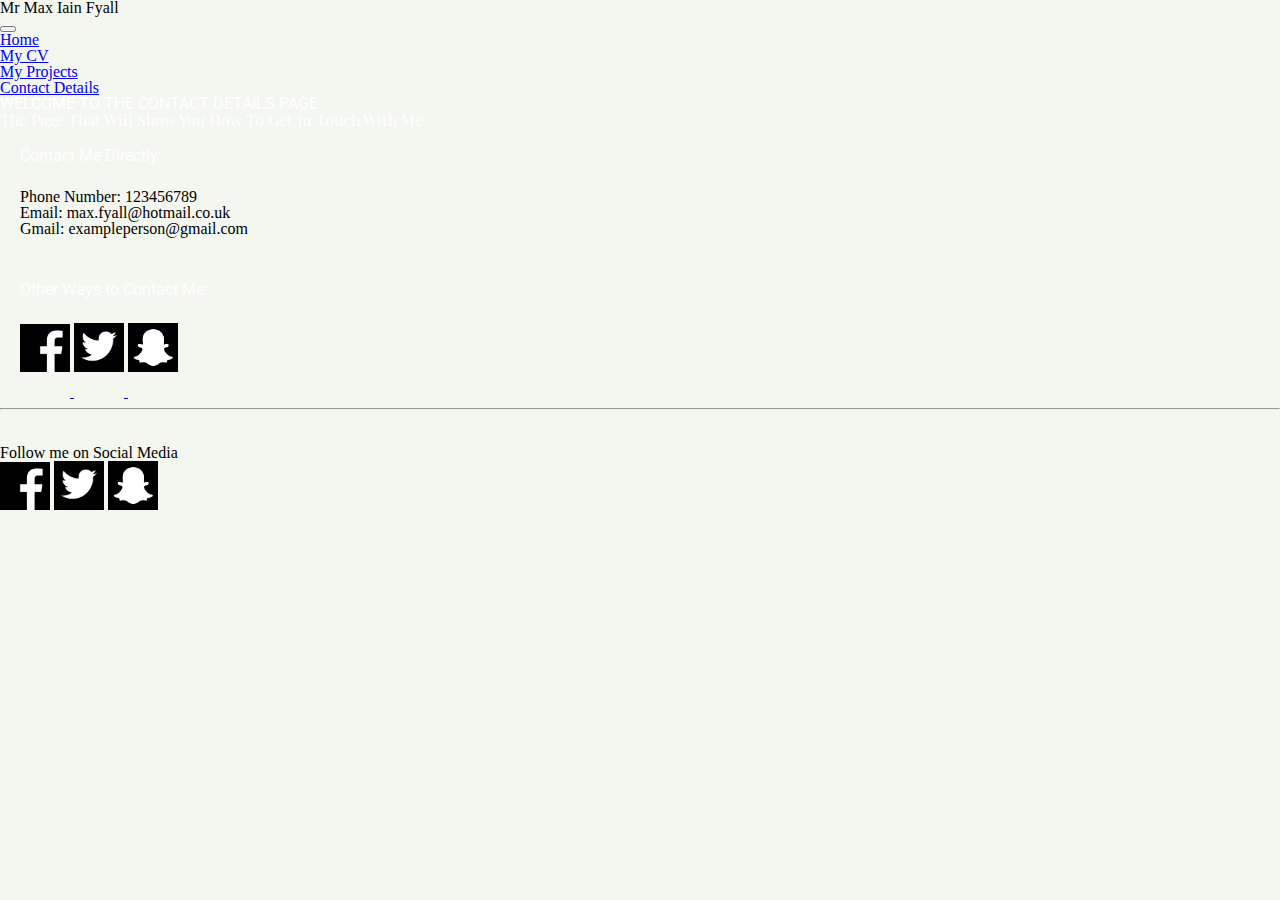
<file: Contact.html>
<!DOCTYPE html>
<html lang="en" dir="ltr">

<head>
  <meta charset="utf-8">
  <!-- Title of page -->
  <title>Contact Information</title>

  <!-- Link to css file to reset all css of base page -->
  <link rel="stylesheet" href="reset.css">

  <!-- Responsive Meta Tag, implemented from bootstrap documentation -->
  <meta name="viewport" content="width=device-width, initial-scale=1, shrink-to-fit=no">

  <!-- Link to stylesheet for bootstrap framework, implemented from bootstrap documentation, all bootstrap documentation implemented has been edited to show what I want -->
  <link rel="stylesheet" href="https://stackpath.bootstrapcdn.com/bootstrap/4.1.3/css/bootstrap.min.css" integrity="sha384-MCw98/SFnGE8fJT3GXwEOngsV7Zt27NXFoaoApmYm81iuXoPkFOJwJ8ERdknLPMO" crossorigin="anonymous">

  <!-- Link to my css style sheet -->
  <link rel="stylesheet" href="master.css">

  <!-- Bootstrap scripts to allow bootstrap elements to work, implemented from bootstrap documentation -->
  <script src="https://code.jquery.com/jquery-3.3.1.slim.min.js" integrity="sha384-q8i/X+965DzO0rT7abK41JStQIAqVgRVzpbzo5smXKp4YfRvH+8abtTE1Pi6jizo" crossorigin="anonymous"></script>
  <script src="https://cdnjs.cloudflare.com/ajax/libs/popper.js/1.14.3/umd/popper.min.js" integrity="sha384-ZMP7rVo3mIykV+2+9J3UJ46jBk0WLaUAdn689aCwoqbBJiSnjAK/l8WvCWPIPm49" crossorigin="anonymous"></script>
  <script src="https://stackpath.bootstrapcdn.com/bootstrap/4.1.3/js/bootstrap.min.js" integrity="sha384-ChfqqxuZUCnJSK3+MXmPNIyE6ZbWh2IMqE241rYiqJxyMiZ6OW/JmZQ5stwEULTy" crossorigin="anonymous"></script>

</head>

<body>
  <!-- Header and section tags used to make code more readable -->
  <header>

    <!-- NavBar of Webpage implemented from bootstrap documentation, edited to suit my webpage-->
    <section>
      <nav class="navbar navbar-expand-lg navbar-dark bg-dark">
        <div class="container">
          <div class="navbar-brand mb-0 h1">
            <a class="navbar-brand">Mr Max Iain Fyall</a>
          </div>


          <button class="navbar-toggler" type="button" data-toggle="collapse" data-target="#navbarNav" aria-controls="navbarNav" aria-expanded="false" aria-label="Toggle navigation">
            <span class="navbar-toggler-icon"></span>
          </button>
          <div class="collapse navbar-collapse" id="navbarNav">
            <ul class="navbar-nav ml-auto">
              <li class="nav-item">
                <!-- Takes user to Homepage once Home is clicked in NavBar -->
                <a class="nav-link" href="index.html">Home</a>
              </li>
              <li class="nav-item">
                <!-- Takes user to CV page when My CV is clicked in NavBar -->
                <a class="nav-link" href="CV.html">My CV</a>
              </li>
              <li class="nav-item">
                <!-- Takes user to Projects Page when My Projects is clicked in NavBar-->
                <a class="nav-link" href="Projects.html">My Projects</a>
              </li>
              <li class="nav-item">
                <!-- Takes user to Contact Details page when clicked -->
                <a class="nav-link" href="Contact.html">Contact Details</a>
              </li>
            </ul>
          </div>
        </div>

        <!-- End of NavBar -->
      </nav>
    </section>

    <section>

      <!-- jumbotron implemented from bootstrap documentation -->
      <div class="jumbotron jumbotron-fluid">
        <!-- Container, row and column class implemented from bootstrap grid system documentation -->
        <div class="container">
          <h1 class="display-4 text-center font-weight-bold">WELCOME TO THE CONTACT DETAILS PAGE</h1>
          <p class="lead text-center">The Page That Will Show You How To Get In Touch With Me</p>
        </div>
      </div>
    </section>

    <!-- End of header -->
  </header>

  <!-- Main and section tags used to improve readablilty -->
  <main>

    <!-- 1st Section of Main -->
    <section>

      <!-- bg-dark used to give black darker barkground to certain elements -->
      <div class="container bg-dark">
        <div class="row">

          <!-- Padding class, creates space to make page more appealing -->
          <div class="padding">
            <h1 style="margin-bottom:25px;">Contact Me Directly:</h1>

            <!-- List group used for better organisation of grades, implemented from bootstrap documentation -->
            <ul class="list-group">
              <li class="list-group-item text-dark">Phone Number: 123456789</li>
              <li class="list-group-item text-dark">Email: max.fyall@hotmail.co.uk</li>
              <li class="list-group-item text-dark">Gmail: exampleperson@gmail.com</li>
            </ul>
          </div>
        </div>
      </div>

<!-- End of 1st Section -->
      </section>

<!-- 2nd Section of main -->
      <section>

        <div class="container bg-dark">
        <div class="row">
          <div class="padding">

            <h1 style="margin-bottom:25px; margin-top:25px;">Other Ways to Contact Me:</h1>

            <a href="https://www.facebook.com/"><img src="facebook-brands.jpg" alt="https://picsum.photos/500/600/?random" class="img-thumbnail bg-dark" style="max-width: 50px; max-height: 50px; margin-bottom:25px;">

              <a href="https://twitter.com/Twitter?ref_src=twsrc%5Egoogle%7Ctwcamp%5Eserp%7Ctwgr%5Eauthor"><img src="twitter-square-brands.jpg" alt="https://picsum.photos/500/600/?random" class="img-thumbnail bg-dark" style="max-width: 50px; max-height: 50px; margin-bottom:25px;">

                <a href="https://accounts.snapchat.com/accounts/login?continue=https%3A%2F%2Faccounts.snapchat.com%2Faccounts%2Fwelcome"><img src="snapchat-square-brands.jpg" alt="https://picsum.photos/500/600/?random" class="img-thumbnail bg-dark"
                    style="max-width: 50px; max-height: 50px; margin-bottom:25px;">
          </div>
        </div>
      </div>

<!-- End od 2nd Section -->
    </section>

<!-- End of Main Section-->
  </main>

  <!-- Start of footer -->
  <footer>
<!-- hr tag used to create a line to sperate footer from rest of page -->
    <hr class="my-4">

    <!-- Space class created to push footer up from bottom of page -->
    <div class="space">
      <div class="container">
        <div class="row">
          <!-- Footer contains links to my social media pages -->
          <div class="navbar-brand col mb-0 h3" style="padding-top:10px;">

            <a>Follow me on Social Media</a>
          </div>

          <div class="col-md-auto">

            <!-- Temporary links have been put in place just to show the links work -->
            <a href="https://www.facebook.com/"><img src="facebook-brands.jpg" alt="https://picsum.photos/500/600/?random" class="img-thumbnail bg-dark" style="max-width: 50px; max-height: 50px;"></a>

            <!-- I don't have accounts for some social networks like twitter, However I implemented it just to show I can implement link to a twitter page if i needed to-->
            <a href="https://twitter.com/Twitter?ref_src=twsrc%5Egoogle%7Ctwcamp%5Eserp%7Ctwgr%5Eauthor"><img src="twitter-square-brands.jpg" alt="https://picsum.photos/500/600/?random" class="img-thumbnail bg-dark" style="max-width: 50px; max-height: 50px;"></a>

            <a href="https://accounts.snapchat.com/accounts/login?continue=https%3A%2F%2Faccounts.snapchat.com%2Faccounts%2Fwelcome"><img src="snapchat-square-brands.jpg" alt="https://picsum.photos/500/600/?random" class="img-thumbnail bg-dark"
                style="max-width: 50px; max-height: 50px;"></a>

          </div>
        </div>
      </div>
    </div>
    <!-- End of footer -->
  </footer>

</body>

</html>
</file>
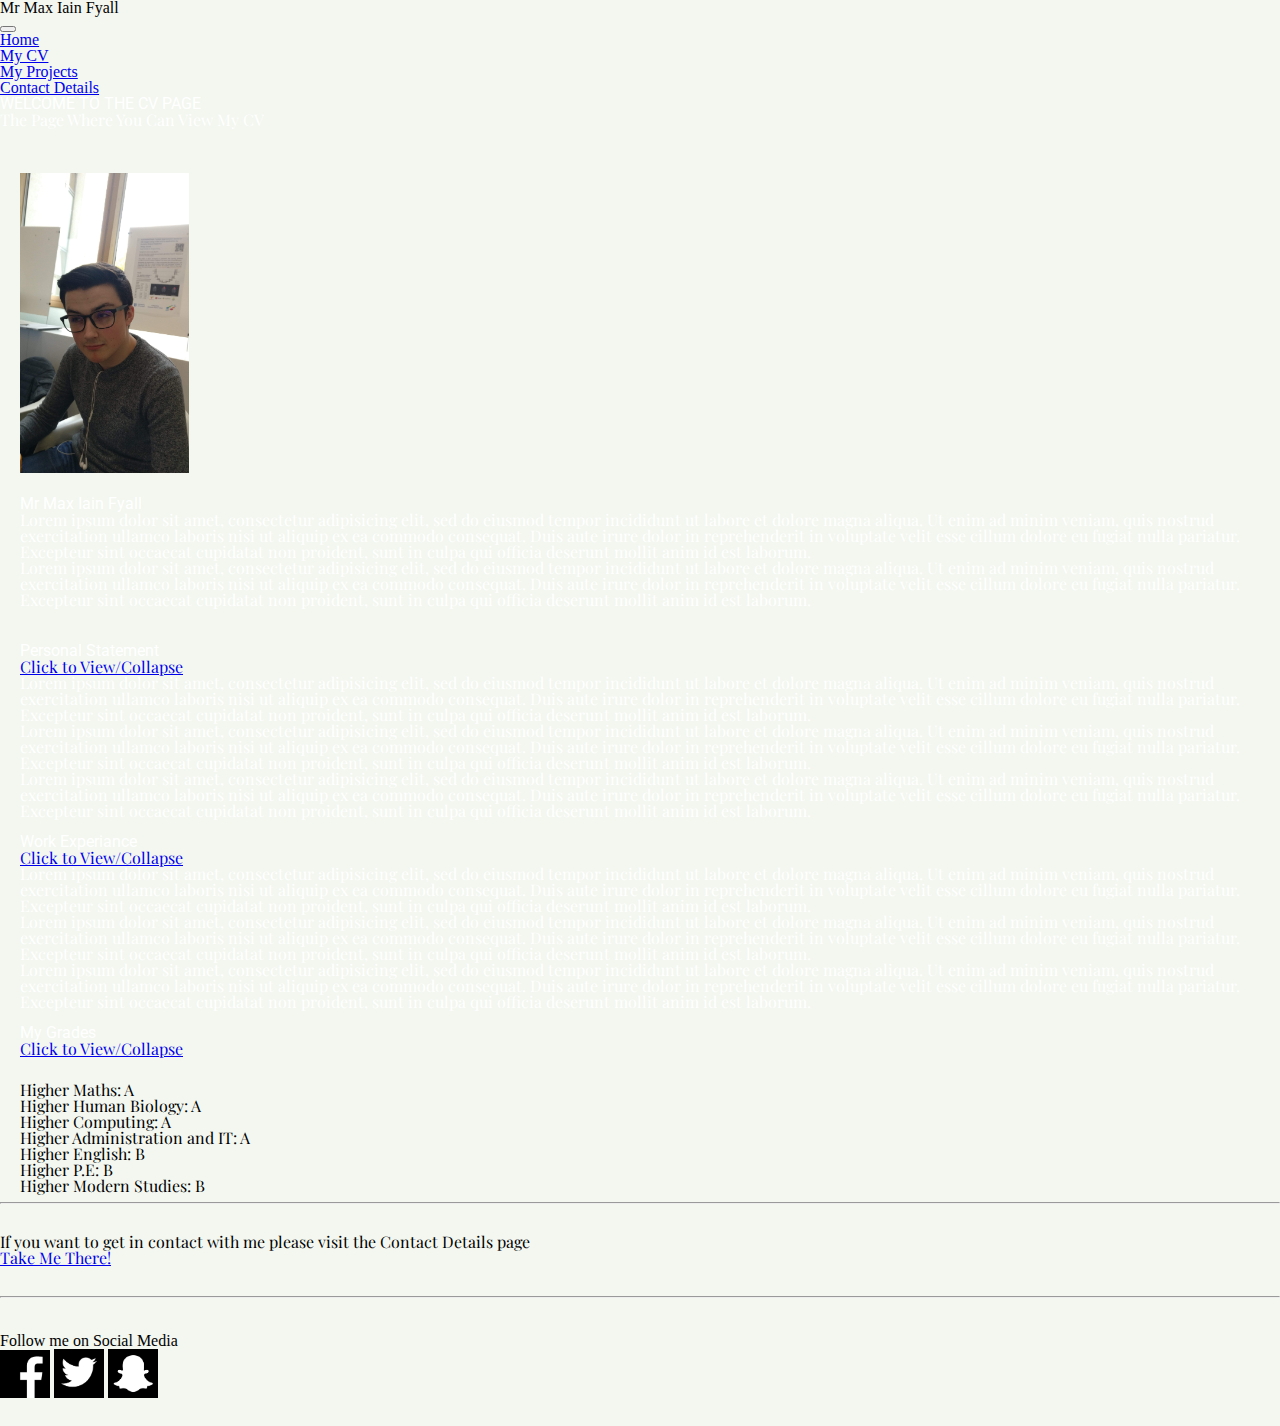
<file: CV.html>
<!DOCTYPE html>
<html lang="en" dir="ltr">

<head>
  <meta charset="utf-8">
  <!-- Title of Page -->
  <title>My CV</title>

  <!-- Link to css file to reset all css of base page -->
  <link rel="stylesheet" href="reset.css">

  <!-- Responsive Meta Tag, implemented from bootstrap documentation -->
  <meta name="viewport" content="width=device-width, initial-scale=1, shrink-to-fit=no">

  <!-- Link to stylesheet for bootstrap framework, implemented from bootstrap documentation, all bootstrap documentation implemented has been edited to show what I want -->
  <link rel="stylesheet" href="https://stackpath.bootstrapcdn.com/bootstrap/4.1.3/css/bootstrap.min.css" integrity="sha384-MCw98/SFnGE8fJT3GXwEOngsV7Zt27NXFoaoApmYm81iuXoPkFOJwJ8ERdknLPMO" crossorigin="anonymous">

  <!-- Link to my css style sheet -->
  <link rel="stylesheet" href="master.css">

  <!-- Bootstrap scripts to allow bootstrap elements to work, implemented from bootstrap documentation -->
  <script src="https://code.jquery.com/jquery-3.3.1.slim.min.js" integrity="sha384-q8i/X+965DzO0rT7abK41JStQIAqVgRVzpbzo5smXKp4YfRvH+8abtTE1Pi6jizo" crossorigin="anonymous"></script>
  <script src="https://cdnjs.cloudflare.com/ajax/libs/popper.js/1.14.3/umd/popper.min.js" integrity="sha384-ZMP7rVo3mIykV+2+9J3UJ46jBk0WLaUAdn689aCwoqbBJiSnjAK/l8WvCWPIPm49" crossorigin="anonymous"></script>
  <script src="https://stackpath.bootstrapcdn.com/bootstrap/4.1.3/js/bootstrap.min.js" integrity="sha384-ChfqqxuZUCnJSK3+MXmPNIyE6ZbWh2IMqE241rYiqJxyMiZ6OW/JmZQ5stwEULTy" crossorigin="anonymous"></script>

</head>

<body>
  <!-- Header and section tags used to make code more readable -->
  <header>

    <!-- NavBar of Webpage implemented from bootstrap documentation, edited to suit my webpage-->
    <section>
      <nav class="navbar navbar-expand-lg navbar-dark bg-dark">
        <div class="container">
          <div class="navbar-brand mb-0 h1">
            <a class="navbar-brand">Mr Max Iain Fyall</a>
          </div>

          <button class="navbar-toggler" type="button" data-toggle="collapse" data-target="#navbarNav" aria-controls="navbarNav" aria-expanded="false" aria-label="Toggle navigation">
            <span class="navbar-toggler-icon"></span>
          </button>
          <div class="collapse navbar-collapse" id="navbarNav">
            <ul class="navbar-nav ml-auto">
              <li class="nav-item">
                <!-- Takes user to Homepage once Home is clicked in NavBar -->
                <a class="nav-link" href="index.html">Home</a>
              </li>
              <li class="nav-item">
                <!-- Takes user to CV page when My CV is clicked in NavBar -->
                <a class="nav-link" href="CV.html">My CV</a>
              </li>
              <li class="nav-item">
                <!-- Takes user to Projects Page when My Projects is clicked in NavBar-->
                <a class="nav-link" href="Projects.html">My Projects</a>
              </li>
              <li class="nav-item">
                <!-- Takes user to Contact Details page when clicked -->
                <a class="nav-link" href="Contact.html">Contact Details</a>
              </li>
            </ul>
          </div>
        </div>

        <!-- End of NavBar -->
      </nav>
    </section>


    <!-- Section tag used to improve readablilty -->
    <section>
      <!-- jumbotron implemented from bootstrap documentation -->
      <div class="jumbotron jumbotron-fluid">
        <!-- Container, row and column class implemented from bootstrap grid system documentation -->
        <div class="container">
          <h1 class="display-4 text-center font-weight-bold">WELCOME TO THE CV PAGE</h1>
          <p class="lead text-center">The Page Where You Can View My CV</p>
        </div>
      </div>
    </section>
    <!-- End of header -->
  </header>

  <!-- Main and section tags used to improve readablilty -->
  <main>

    <section>
      <!-- bg-dark used to give black darker barkground to certain elements -->
      <div class="container bg-dark" style="margin-top:25px;">
        <div class="row">
          <!-- Padding class, creates space to make page more appealing -->
          <div class="padding">

            <!-- Media class and media body implemented from Bootstrap documentation -->
            <div class="media">
              <img class="align-self-center mr-3" src="home picture.jpeg" alt="Generic placeholder image" style="max-width:300px;
                max-height:300px">
              <div class="media-body">
                <h3 class="mt-0" style="padding-top:20px;">Mr Max Iain Fyall</h3>
                <p>Lorem ipsum dolor sit amet, consectetur adipisicing elit, sed do eiusmod tempor incididunt ut labore et dolore magna aliqua. Ut enim ad minim veniam, quis nostrud exercitation ullamco laboris nisi ut aliquip ex
                  ea
                  commodo consequat. Duis aute irure dolor in reprehenderit in voluptate velit esse cillum dolore eu fugiat nulla pariatur. Excepteur sint occaecat cupidatat non proident, sunt in culpa qui officia deserunt mollit anim id est
                  laborum.</p>
                <p class="mb-0">Lorem ipsum dolor sit amet, consectetur adipisicing elit, sed do eiusmod tempor incididunt ut labore et dolore magna aliqua. Ut enim ad minim veniam, quis nostrud exercitation ullamco laboris nisi ut
                  aliquip
                  ex
                  ea commodo consequat. Duis aute irure dolor in reprehenderit in voluptate velit esse cillum dolore eu fugiat nulla pariatur. Excepteur sint occaecat cupidatat non proident, sunt in culpa qui officia deserunt mollit anim id est
                  laborum.</p>
              </div>
            </div>
          </div>
        </div>
      </div>
    </section>

    <section>

      <div class="container bg-dark">

        <div class="padding">


            <!-- heading on top of collapsable bar -->
            <h2>Personal Statement</h2>
            <p>
              <a class="btn btn-primary" data-toggle="collapse" href="#collapseExample1" role="button" aria-expanded="false" aria-controls="collapseExample1">
                Click to View/Collapse
              </a>

            </p>

            <!-- Content inside collapsed box -->
            <div class="collapse" id="collapseExample1">
              <div class="card card-body bg-dark">
                <p>Lorem ipsum dolor sit amet, consectetur adipisicing elit, sed do eiusmod tempor incididunt ut labore et dolore magna aliqua. Ut enim ad minim veniam, quis nostrud exercitation ullamco laboris nisi ut aliquip ex ea commodo consequat. Duis aute irure dolor in reprehenderit in voluptate velit esse cillum dolore eu fugiat nulla pariatur. Excepteur sint occaecat cupidatat non proident, sunt in culpa qui officia deserunt mollit anim id est laborum.</p>
                <p>Lorem ipsum dolor sit amet, consectetur adipisicing elit, sed do eiusmod tempor incididunt ut labore et dolore magna aliqua. Ut enim ad minim veniam, quis nostrud exercitation ullamco laboris nisi ut aliquip ex ea commodo consequat. Duis aute irure dolor in reprehenderit in voluptate velit esse cillum dolore eu fugiat nulla pariatur. Excepteur sint occaecat cupidatat non proident, sunt in culpa qui officia deserunt mollit anim id est laborum.</p>
                <p>Lorem ipsum dolor sit amet, consectetur adipisicing elit, sed do eiusmod tempor incididunt ut labore et dolore magna aliqua. Ut enim ad minim veniam, quis nostrud exercitation ullamco laboris nisi ut aliquip ex ea commodo consequat. Duis aute irure dolor in reprehenderit in voluptate velit esse cillum dolore eu fugiat nulla pariatur. Excepteur sint occaecat cupidatat non proident, sunt in culpa qui officia deserunt mollit anim id est laborum.</p>
              </div>
            </div>

            <!-- Second Collapsable item with heading-->
            <h2>Work Experiance</h2>
            <p>
              <a class="btn btn-primary" data-toggle="collapse" href="#collapseExample2" role="button" aria-expanded="false" aria-controls="collapseExample2">
                Click to View/Collapse
              </a>

            </p>

            <!-- Content inside collapsed box -->
            <div class="collapse" id="collapseExample2">
              <div class="card card-body bg-dark">
                <p>Lorem ipsum dolor sit amet, consectetur adipisicing elit, sed do eiusmod tempor incididunt ut labore et dolore magna aliqua. Ut enim ad minim veniam, quis nostrud exercitation ullamco laboris nisi ut aliquip ex ea commodo consequat. Duis aute irure dolor in reprehenderit in voluptate velit esse cillum dolore eu fugiat nulla pariatur. Excepteur sint occaecat cupidatat non proident, sunt in culpa qui officia deserunt mollit anim id est laborum.</p>
                <p>Lorem ipsum dolor sit amet, consectetur adipisicing elit, sed do eiusmod tempor incididunt ut labore et dolore magna aliqua. Ut enim ad minim veniam, quis nostrud exercitation ullamco laboris nisi ut aliquip ex ea commodo consequat. Duis aute irure dolor in reprehenderit in voluptate velit esse cillum dolore eu fugiat nulla pariatur. Excepteur sint occaecat cupidatat non proident, sunt in culpa qui officia deserunt mollit anim id est laborum.</p>
                <p>Lorem ipsum dolor sit amet, consectetur adipisicing elit, sed do eiusmod tempor incididunt ut labore et dolore magna aliqua. Ut enim ad minim veniam, quis nostrud exercitation ullamco laboris nisi ut aliquip ex ea commodo consequat. Duis aute irure dolor in reprehenderit in voluptate velit esse cillum dolore eu fugiat nulla pariatur. Excepteur sint occaecat cupidatat non proident, sunt in culpa qui officia deserunt mollit anim id est laborum.</p>
              </div>
            </div>

            <!-- Third Collapsable item with heading -->
            <h2>My Grades</h2>
            <p style="padding-bottom:25px">
              <a class="btn btn-primary" data-toggle="collapse" href="#collapseExample3" role="button" aria-expanded="false" aria-controls="collapseExample3">
                Click to View/Collapse
              </a>

            </p>

            <!-- Content inside collapsed box -->
            <div class="collapse" id="collapseExample3">
              <div class="card card-body bg-dark">
                <ul class="list-group text-black">
                  <div class="blackText">
                    <li class="list-group-item">Higher Maths: A</li>
                    <li class="list-group-item">Higher Human Biology: A</li>
                    <li class="list-group-item">Higher Computing: A</li>
                    <li class="list-group-item">Higher Administration and IT: A</li>
                    <li class="list-group-item">Higher English: B</li>
                    <li class="list-group-item">Higher P.E: B</li>
                    <li class="list-group-item">Higher Modern Studies: B</li>
                  </div>
              </div>
            </div>
          </div>
        </div>
      </div>

    </section>

    <section>
      <!-- hr tag to create line across webpage -->
      <hr class="my-4">

      <div class="container">

        <!-- blockquote with button implemented from bootstrap documentation -->
        <blockquote class="blockquote text-center">

          <div class="blackText">
            <a class="mb-0 font-weight-bold">If you want to get in contact with me please visit the Contact Details page</a>
          </div>

          <!-- a tag turned into button to take user to contact details page-->
          <div class="font">
            <a href="Contact.html" class="btn btn-primary" style="margin-top: 10px">Take Me There!</a>
          </div>

        </blockquote>
        <hr class="my-4">

      </div>

    </section>

    <!-- End of main section -->
  </main>

  <!-- Start of footer -->
  <footer>
    <!-- Space class created to push footer up from bottom of page -->
    <div class="space">
      <div class="container">
        <div class="row">
          <!-- Footer contains links to my social media pages -->
          <div class="navbar-brand col mb-0 h3" style="padding-top:10px;">

            <a>Follow me on Social Media</a>
          </div>

          <div class="col-md-auto">

            <!-- Temporary links have been put in place just to show the links work -->
            <a href="https://www.facebook.com/"><img src="facebook-brands.jpg" alt="https://picsum.photos/500/600/?random" class="img-thumbnail bg-dark" style="max-width: 50px; max-height: 50px;"></a>

            <!-- I don't have accounts for some social networks like twitter, However I implemented it just to show I can implement link to a twitter page if i needed to-->
            <a href="https://twitter.com/Twitter?ref_src=twsrc%5Egoogle%7Ctwcamp%5Eserp%7Ctwgr%5Eauthor"><img src="twitter-square-brands.jpg" alt="https://picsum.photos/500/600/?random" class="img-thumbnail bg-dark" style="max-width: 50px; max-height: 50px;"></a>

            <a href="https://accounts.snapchat.com/accounts/login?continue=https%3A%2F%2Faccounts.snapchat.com%2Faccounts%2Fwelcome"><img src="snapchat-square-brands.jpg" alt="https://picsum.photos/500/600/?random" class="img-thumbnail bg-dark"
                style="max-width: 50px; max-height: 50px;"></a>

          </div>
        </div>
      </div>
    </div>
    <!-- End of footer -->
  </footer>

</body>

</html>
</file>
<file: master.css>
/* imported fonts from google fonts */
@import url('https://fonts.googleapis.com/css?family=Playfair+Display|Roboto');

/* Set background colour to what I have chosen */
body{
  background-color: #F3F7F0;
}

/* Changing font and color for headings */
h1, h2, h3, h5{
  font-family: 'Roboto',sans-serif;
  color: white;
}

/* Changing font and colour for tags that are not headings or in the Navbar or footer */
p, button, .font{
  font-family: 'Playfair Display',sans-serif;
  color: white;
}

/* Changes anything in blackText class to black and to Playfair display font */
.blackText{
  color:black;
  font-family: 'Playfair Display',sans-serif;
}

/* Sets background of jumbotron in header to a random greyscaled image */
.jumbotron{
  background-image: url("https://picsum.photos/g/1400/400/?random");
}

/* Gives h2 tags on CV page more margin at the top to give them more space */
h2{
  margin-top: 15px;
}

/* Adds more space to blockquotes to seperate them from rest of content, also keeps the colour of the text black */
blockquote{
  margin-top: 30px;
  margin-bottom: 30px;
  color:black;
}

/* Adds more margin to the footer to create more seapartion from the rest of the page */
.space{
  padding-bottom: 25px;
  margin-top: 25px;
}

/* Pushes content to create more space around the edges of containers. Makes text look better */
.padding{
  padding-left: 20px;
  padding-right: 20px;
  padding-top: 20px;
}
</file>
